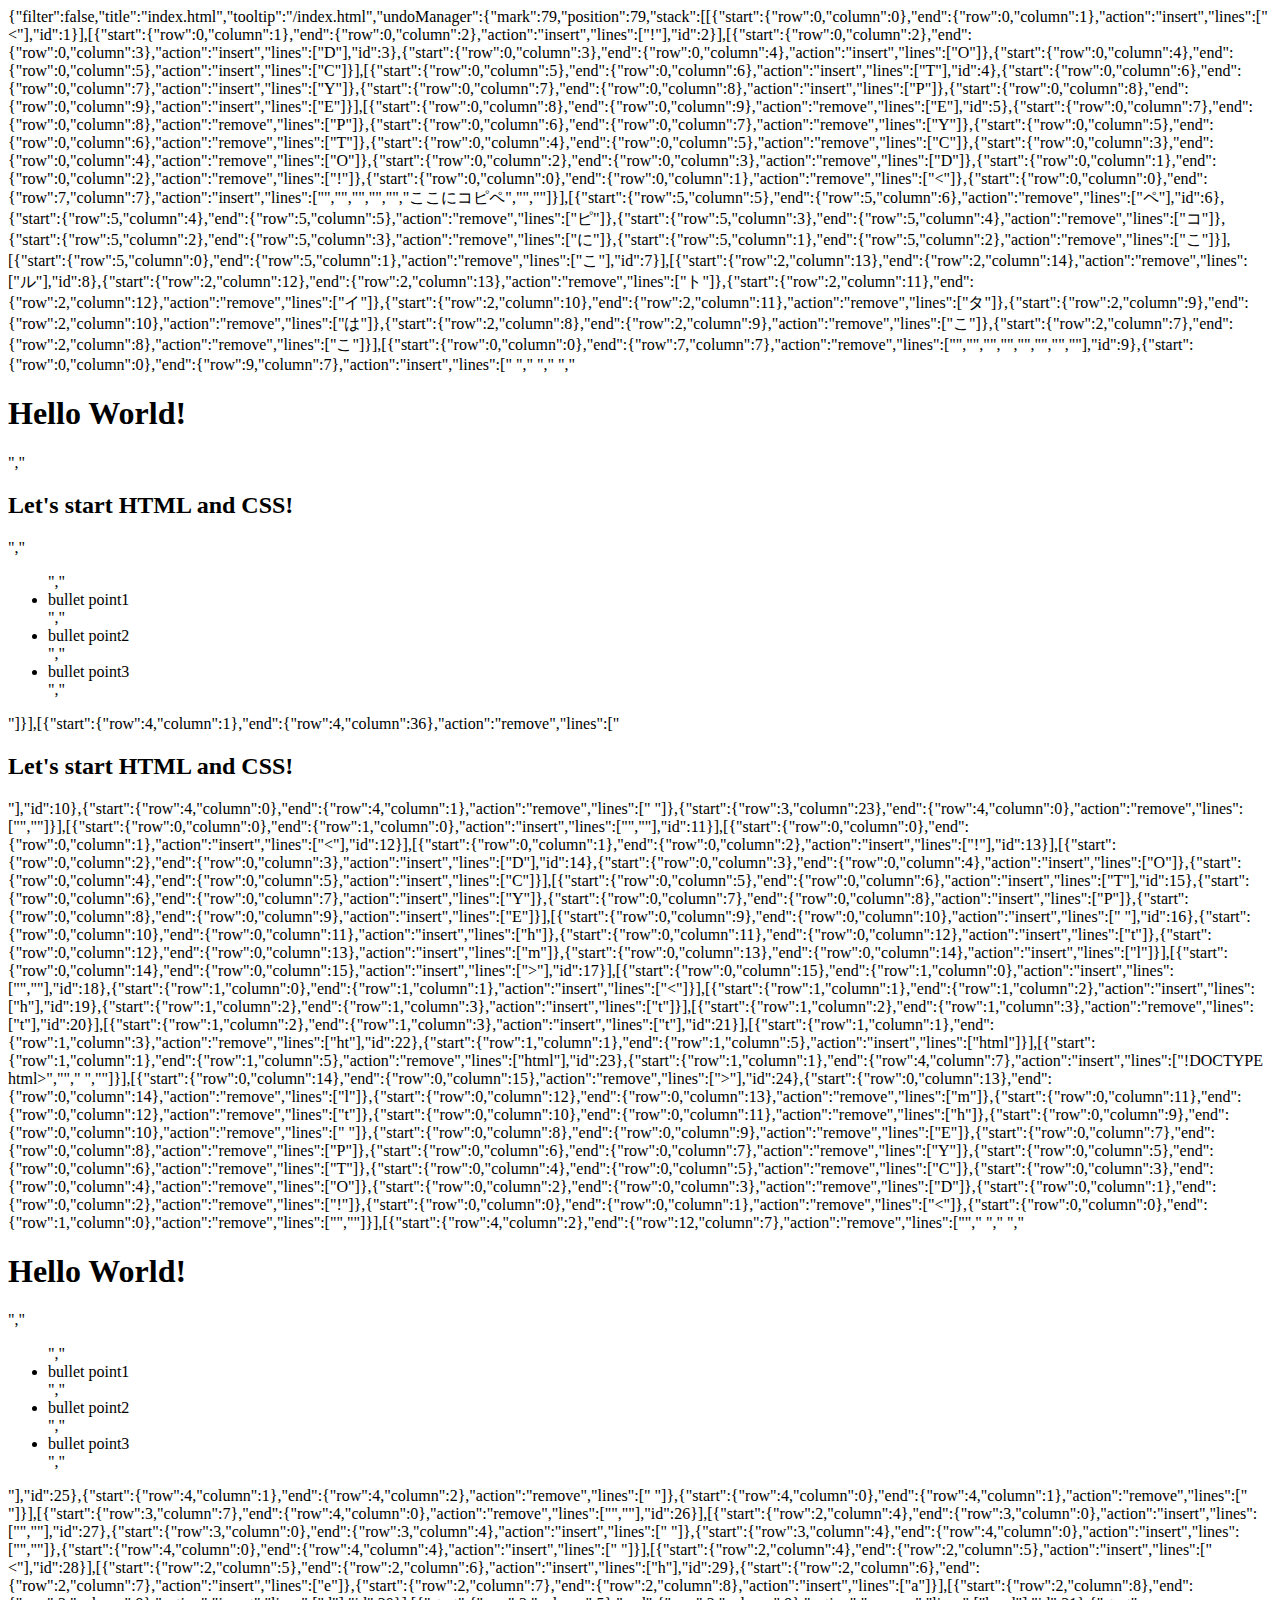
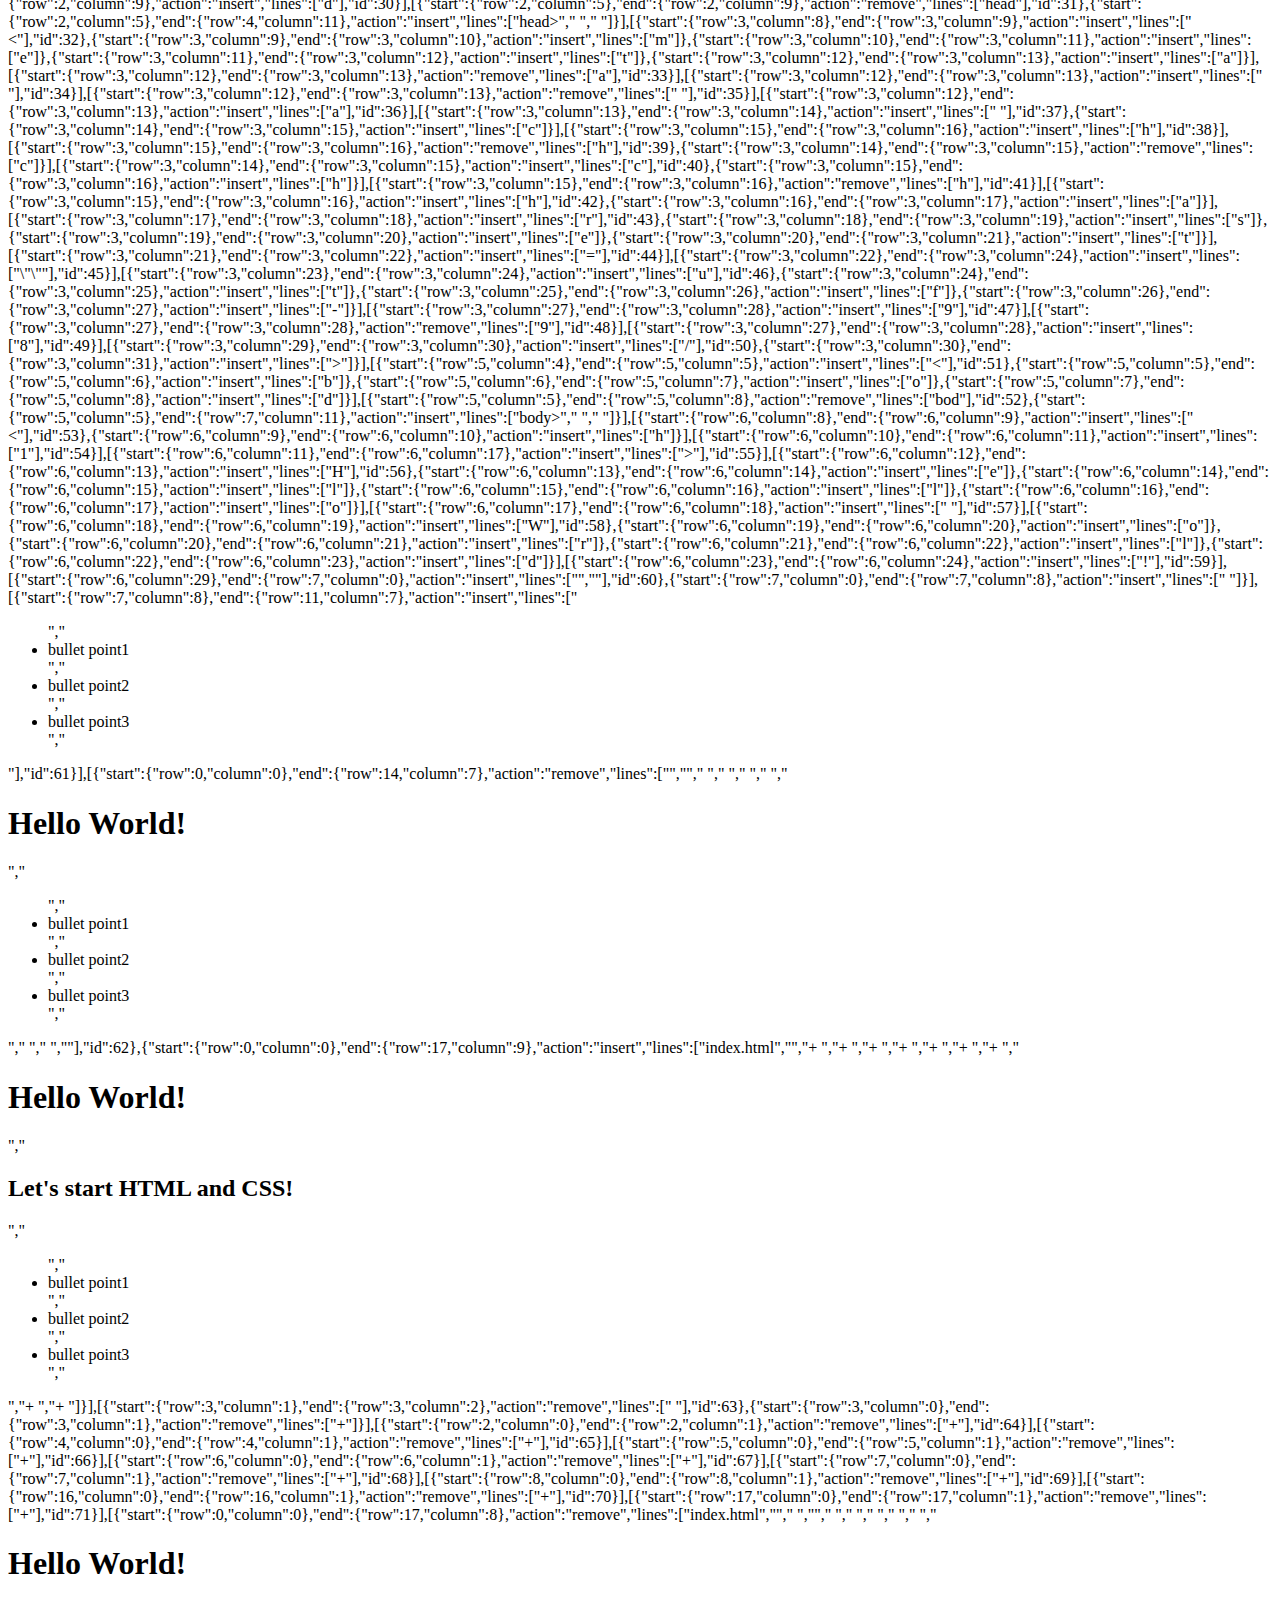
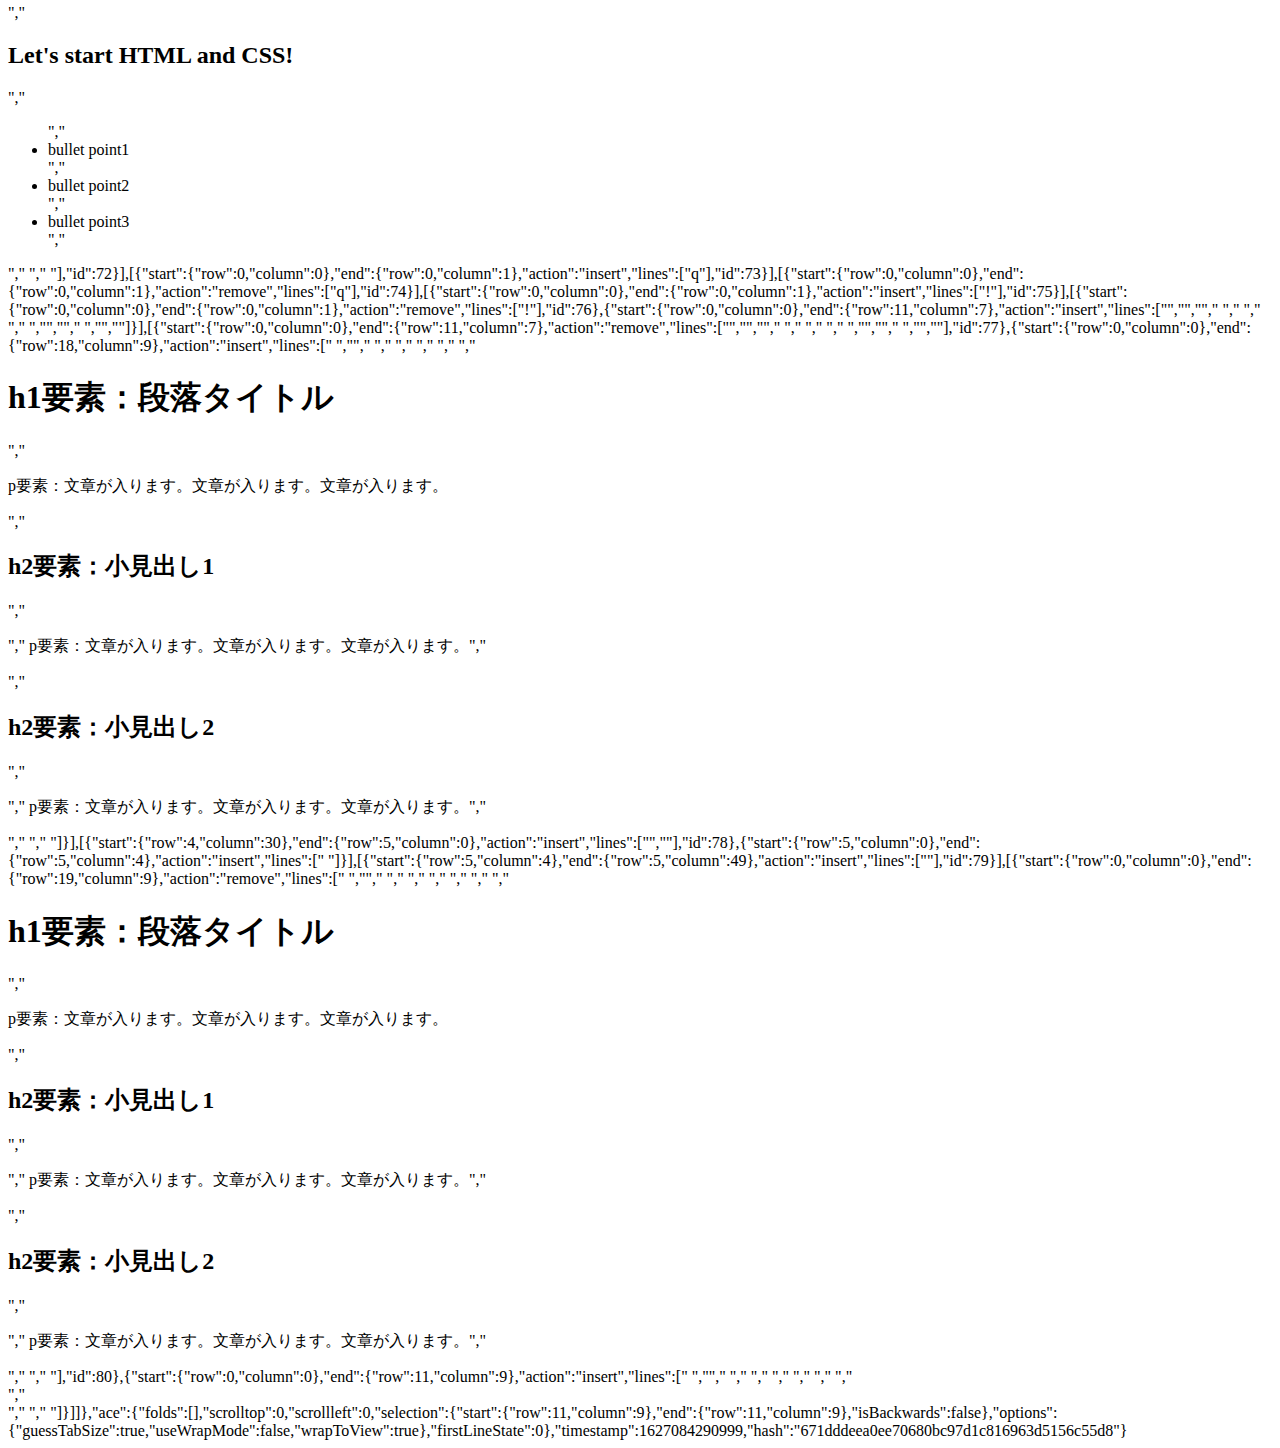
<file: .c9/metadata/environment/index.html>
{"filter":false,"title":"index.html","tooltip":"/index.html","undoManager":{"mark":79,"position":79,"stack":[[{"start":{"row":0,"column":0},"end":{"row":0,"column":1},"action":"insert","lines":["<"],"id":1}],[{"start":{"row":0,"column":1},"end":{"row":0,"column":2},"action":"insert","lines":["!"],"id":2}],[{"start":{"row":0,"column":2},"end":{"row":0,"column":3},"action":"insert","lines":["D"],"id":3},{"start":{"row":0,"column":3},"end":{"row":0,"column":4},"action":"insert","lines":["O"]},{"start":{"row":0,"column":4},"end":{"row":0,"column":5},"action":"insert","lines":["C"]}],[{"start":{"row":0,"column":5},"end":{"row":0,"column":6},"action":"insert","lines":["T"],"id":4},{"start":{"row":0,"column":6},"end":{"row":0,"column":7},"action":"insert","lines":["Y"]},{"start":{"row":0,"column":7},"end":{"row":0,"column":8},"action":"insert","lines":["P"]},{"start":{"row":0,"column":8},"end":{"row":0,"column":9},"action":"insert","lines":["E"]}],[{"start":{"row":0,"column":8},"end":{"row":0,"column":9},"action":"remove","lines":["E"],"id":5},{"start":{"row":0,"column":7},"end":{"row":0,"column":8},"action":"remove","lines":["P"]},{"start":{"row":0,"column":6},"end":{"row":0,"column":7},"action":"remove","lines":["Y"]},{"start":{"row":0,"column":5},"end":{"row":0,"column":6},"action":"remove","lines":["T"]},{"start":{"row":0,"column":4},"end":{"row":0,"column":5},"action":"remove","lines":["C"]},{"start":{"row":0,"column":3},"end":{"row":0,"column":4},"action":"remove","lines":["O"]},{"start":{"row":0,"column":2},"end":{"row":0,"column":3},"action":"remove","lines":["D"]},{"start":{"row":0,"column":1},"end":{"row":0,"column":2},"action":"remove","lines":["!"]},{"start":{"row":0,"column":0},"end":{"row":0,"column":1},"action":"remove","lines":["<"]},{"start":{"row":0,"column":0},"end":{"row":7,"column":7},"action":"insert","lines":["<html>","<head>","<title>ここはタイトル</title>","</head>","<body>","ここにコピペ","</body>","</html>"]}],[{"start":{"row":5,"column":5},"end":{"row":5,"column":6},"action":"remove","lines":["ペ"],"id":6},{"start":{"row":5,"column":4},"end":{"row":5,"column":5},"action":"remove","lines":["ピ"]},{"start":{"row":5,"column":3},"end":{"row":5,"column":4},"action":"remove","lines":["コ"]},{"start":{"row":5,"column":2},"end":{"row":5,"column":3},"action":"remove","lines":["に"]},{"start":{"row":5,"column":1},"end":{"row":5,"column":2},"action":"remove","lines":["こ"]}],[{"start":{"row":5,"column":0},"end":{"row":5,"column":1},"action":"remove","lines":["こ"],"id":7}],[{"start":{"row":2,"column":13},"end":{"row":2,"column":14},"action":"remove","lines":["ル"],"id":8},{"start":{"row":2,"column":12},"end":{"row":2,"column":13},"action":"remove","lines":["ト"]},{"start":{"row":2,"column":11},"end":{"row":2,"column":12},"action":"remove","lines":["イ"]},{"start":{"row":2,"column":10},"end":{"row":2,"column":11},"action":"remove","lines":["タ"]},{"start":{"row":2,"column":9},"end":{"row":2,"column":10},"action":"remove","lines":["は"]},{"start":{"row":2,"column":8},"end":{"row":2,"column":9},"action":"remove","lines":["こ"]},{"start":{"row":2,"column":7},"end":{"row":2,"column":8},"action":"remove","lines":["こ"]}],[{"start":{"row":0,"column":0},"end":{"row":7,"column":7},"action":"remove","lines":["<html>","<head>","<title></title>","</head>","<body>","","</body>","</html>"],"id":9},{"start":{"row":0,"column":0},"end":{"row":9,"column":7},"action":"insert","lines":["  <head>","    <meta charset=\"utf-8\">","  </head>","  <h1>Hello World!</h1>","  <h2>Let's start HTML and CSS!</h2>","  <ul>","    <li>bullet point1</li>","    <li>bullet point2</li>","    <li>bullet point3</li>","  </ul>"]}],[{"start":{"row":4,"column":1},"end":{"row":4,"column":36},"action":"remove","lines":[" <h2>Let's start HTML and CSS!</h2>"],"id":10},{"start":{"row":4,"column":0},"end":{"row":4,"column":1},"action":"remove","lines":[" "]},{"start":{"row":3,"column":23},"end":{"row":4,"column":0},"action":"remove","lines":["",""]}],[{"start":{"row":0,"column":0},"end":{"row":1,"column":0},"action":"insert","lines":["",""],"id":11}],[{"start":{"row":0,"column":0},"end":{"row":0,"column":1},"action":"insert","lines":["<"],"id":12}],[{"start":{"row":0,"column":1},"end":{"row":0,"column":2},"action":"insert","lines":["!"],"id":13}],[{"start":{"row":0,"column":2},"end":{"row":0,"column":3},"action":"insert","lines":["D"],"id":14},{"start":{"row":0,"column":3},"end":{"row":0,"column":4},"action":"insert","lines":["O"]},{"start":{"row":0,"column":4},"end":{"row":0,"column":5},"action":"insert","lines":["C"]}],[{"start":{"row":0,"column":5},"end":{"row":0,"column":6},"action":"insert","lines":["T"],"id":15},{"start":{"row":0,"column":6},"end":{"row":0,"column":7},"action":"insert","lines":["Y"]},{"start":{"row":0,"column":7},"end":{"row":0,"column":8},"action":"insert","lines":["P"]},{"start":{"row":0,"column":8},"end":{"row":0,"column":9},"action":"insert","lines":["E"]}],[{"start":{"row":0,"column":9},"end":{"row":0,"column":10},"action":"insert","lines":[" "],"id":16},{"start":{"row":0,"column":10},"end":{"row":0,"column":11},"action":"insert","lines":["h"]},{"start":{"row":0,"column":11},"end":{"row":0,"column":12},"action":"insert","lines":["t"]},{"start":{"row":0,"column":12},"end":{"row":0,"column":13},"action":"insert","lines":["m"]},{"start":{"row":0,"column":13},"end":{"row":0,"column":14},"action":"insert","lines":["l"]}],[{"start":{"row":0,"column":14},"end":{"row":0,"column":15},"action":"insert","lines":[">"],"id":17}],[{"start":{"row":0,"column":15},"end":{"row":1,"column":0},"action":"insert","lines":["",""],"id":18},{"start":{"row":1,"column":0},"end":{"row":1,"column":1},"action":"insert","lines":["<"]}],[{"start":{"row":1,"column":1},"end":{"row":1,"column":2},"action":"insert","lines":["h"],"id":19},{"start":{"row":1,"column":2},"end":{"row":1,"column":3},"action":"insert","lines":["t"]}],[{"start":{"row":1,"column":2},"end":{"row":1,"column":3},"action":"remove","lines":["t"],"id":20}],[{"start":{"row":1,"column":2},"end":{"row":1,"column":3},"action":"insert","lines":["t"],"id":21}],[{"start":{"row":1,"column":1},"end":{"row":1,"column":3},"action":"remove","lines":["ht"],"id":22},{"start":{"row":1,"column":1},"end":{"row":1,"column":5},"action":"insert","lines":["html"]}],[{"start":{"row":1,"column":1},"end":{"row":1,"column":5},"action":"remove","lines":["html"],"id":23},{"start":{"row":1,"column":1},"end":{"row":4,"column":7},"action":"insert","lines":["!DOCTYPE html>","<html>","    ","</html>"]}],[{"start":{"row":0,"column":14},"end":{"row":0,"column":15},"action":"remove","lines":[">"],"id":24},{"start":{"row":0,"column":13},"end":{"row":0,"column":14},"action":"remove","lines":["l"]},{"start":{"row":0,"column":12},"end":{"row":0,"column":13},"action":"remove","lines":["m"]},{"start":{"row":0,"column":11},"end":{"row":0,"column":12},"action":"remove","lines":["t"]},{"start":{"row":0,"column":10},"end":{"row":0,"column":11},"action":"remove","lines":["h"]},{"start":{"row":0,"column":9},"end":{"row":0,"column":10},"action":"remove","lines":[" "]},{"start":{"row":0,"column":8},"end":{"row":0,"column":9},"action":"remove","lines":["E"]},{"start":{"row":0,"column":7},"end":{"row":0,"column":8},"action":"remove","lines":["P"]},{"start":{"row":0,"column":6},"end":{"row":0,"column":7},"action":"remove","lines":["Y"]},{"start":{"row":0,"column":5},"end":{"row":0,"column":6},"action":"remove","lines":["T"]},{"start":{"row":0,"column":4},"end":{"row":0,"column":5},"action":"remove","lines":["C"]},{"start":{"row":0,"column":3},"end":{"row":0,"column":4},"action":"remove","lines":["O"]},{"start":{"row":0,"column":2},"end":{"row":0,"column":3},"action":"remove","lines":["D"]},{"start":{"row":0,"column":1},"end":{"row":0,"column":2},"action":"remove","lines":["!"]},{"start":{"row":0,"column":0},"end":{"row":0,"column":1},"action":"remove","lines":["<"]},{"start":{"row":0,"column":0},"end":{"row":1,"column":0},"action":"remove","lines":["",""]}],[{"start":{"row":4,"column":2},"end":{"row":12,"column":7},"action":"remove","lines":["<head>","    <meta charset=\"utf-8\">","  </head>","  <h1>Hello World!</h1>","  <ul>","    <li>bullet point1</li>","    <li>bullet point2</li>","    <li>bullet point3</li>","  </ul>"],"id":25},{"start":{"row":4,"column":1},"end":{"row":4,"column":2},"action":"remove","lines":[" "]},{"start":{"row":4,"column":0},"end":{"row":4,"column":1},"action":"remove","lines":[" "]}],[{"start":{"row":3,"column":7},"end":{"row":4,"column":0},"action":"remove","lines":["",""],"id":26}],[{"start":{"row":2,"column":4},"end":{"row":3,"column":0},"action":"insert","lines":["",""],"id":27},{"start":{"row":3,"column":0},"end":{"row":3,"column":4},"action":"insert","lines":["    "]},{"start":{"row":3,"column":4},"end":{"row":4,"column":0},"action":"insert","lines":["",""]},{"start":{"row":4,"column":0},"end":{"row":4,"column":4},"action":"insert","lines":["    "]}],[{"start":{"row":2,"column":4},"end":{"row":2,"column":5},"action":"insert","lines":["<"],"id":28}],[{"start":{"row":2,"column":5},"end":{"row":2,"column":6},"action":"insert","lines":["h"],"id":29},{"start":{"row":2,"column":6},"end":{"row":2,"column":7},"action":"insert","lines":["e"]},{"start":{"row":2,"column":7},"end":{"row":2,"column":8},"action":"insert","lines":["a"]}],[{"start":{"row":2,"column":8},"end":{"row":2,"column":9},"action":"insert","lines":["d"],"id":30}],[{"start":{"row":2,"column":5},"end":{"row":2,"column":9},"action":"remove","lines":["head"],"id":31},{"start":{"row":2,"column":5},"end":{"row":4,"column":11},"action":"insert","lines":["head>","        ","    </head>"]}],[{"start":{"row":3,"column":8},"end":{"row":3,"column":9},"action":"insert","lines":["<"],"id":32},{"start":{"row":3,"column":9},"end":{"row":3,"column":10},"action":"insert","lines":["m"]},{"start":{"row":3,"column":10},"end":{"row":3,"column":11},"action":"insert","lines":["e"]},{"start":{"row":3,"column":11},"end":{"row":3,"column":12},"action":"insert","lines":["t"]},{"start":{"row":3,"column":12},"end":{"row":3,"column":13},"action":"insert","lines":["a"]}],[{"start":{"row":3,"column":12},"end":{"row":3,"column":13},"action":"remove","lines":["a"],"id":33}],[{"start":{"row":3,"column":12},"end":{"row":3,"column":13},"action":"insert","lines":[" "],"id":34}],[{"start":{"row":3,"column":12},"end":{"row":3,"column":13},"action":"remove","lines":[" "],"id":35}],[{"start":{"row":3,"column":12},"end":{"row":3,"column":13},"action":"insert","lines":["a"],"id":36}],[{"start":{"row":3,"column":13},"end":{"row":3,"column":14},"action":"insert","lines":[" "],"id":37},{"start":{"row":3,"column":14},"end":{"row":3,"column":15},"action":"insert","lines":["c"]}],[{"start":{"row":3,"column":15},"end":{"row":3,"column":16},"action":"insert","lines":["h"],"id":38}],[{"start":{"row":3,"column":15},"end":{"row":3,"column":16},"action":"remove","lines":["h"],"id":39},{"start":{"row":3,"column":14},"end":{"row":3,"column":15},"action":"remove","lines":["c"]}],[{"start":{"row":3,"column":14},"end":{"row":3,"column":15},"action":"insert","lines":["c"],"id":40},{"start":{"row":3,"column":15},"end":{"row":3,"column":16},"action":"insert","lines":["h"]}],[{"start":{"row":3,"column":15},"end":{"row":3,"column":16},"action":"remove","lines":["h"],"id":41}],[{"start":{"row":3,"column":15},"end":{"row":3,"column":16},"action":"insert","lines":["h"],"id":42},{"start":{"row":3,"column":16},"end":{"row":3,"column":17},"action":"insert","lines":["a"]}],[{"start":{"row":3,"column":17},"end":{"row":3,"column":18},"action":"insert","lines":["r"],"id":43},{"start":{"row":3,"column":18},"end":{"row":3,"column":19},"action":"insert","lines":["s"]},{"start":{"row":3,"column":19},"end":{"row":3,"column":20},"action":"insert","lines":["e"]},{"start":{"row":3,"column":20},"end":{"row":3,"column":21},"action":"insert","lines":["t"]}],[{"start":{"row":3,"column":21},"end":{"row":3,"column":22},"action":"insert","lines":["="],"id":44}],[{"start":{"row":3,"column":22},"end":{"row":3,"column":24},"action":"insert","lines":["\"\""],"id":45}],[{"start":{"row":3,"column":23},"end":{"row":3,"column":24},"action":"insert","lines":["u"],"id":46},{"start":{"row":3,"column":24},"end":{"row":3,"column":25},"action":"insert","lines":["t"]},{"start":{"row":3,"column":25},"end":{"row":3,"column":26},"action":"insert","lines":["f"]},{"start":{"row":3,"column":26},"end":{"row":3,"column":27},"action":"insert","lines":["-"]}],[{"start":{"row":3,"column":27},"end":{"row":3,"column":28},"action":"insert","lines":["9"],"id":47}],[{"start":{"row":3,"column":27},"end":{"row":3,"column":28},"action":"remove","lines":["9"],"id":48}],[{"start":{"row":3,"column":27},"end":{"row":3,"column":28},"action":"insert","lines":["8"],"id":49}],[{"start":{"row":3,"column":29},"end":{"row":3,"column":30},"action":"insert","lines":["/"],"id":50},{"start":{"row":3,"column":30},"end":{"row":3,"column":31},"action":"insert","lines":[">"]}],[{"start":{"row":5,"column":4},"end":{"row":5,"column":5},"action":"insert","lines":["<"],"id":51},{"start":{"row":5,"column":5},"end":{"row":5,"column":6},"action":"insert","lines":["b"]},{"start":{"row":5,"column":6},"end":{"row":5,"column":7},"action":"insert","lines":["o"]},{"start":{"row":5,"column":7},"end":{"row":5,"column":8},"action":"insert","lines":["d"]}],[{"start":{"row":5,"column":5},"end":{"row":5,"column":8},"action":"remove","lines":["bod"],"id":52},{"start":{"row":5,"column":5},"end":{"row":7,"column":11},"action":"insert","lines":["body>","        ","    </body>"]}],[{"start":{"row":6,"column":8},"end":{"row":6,"column":9},"action":"insert","lines":["<"],"id":53},{"start":{"row":6,"column":9},"end":{"row":6,"column":10},"action":"insert","lines":["h"]}],[{"start":{"row":6,"column":10},"end":{"row":6,"column":11},"action":"insert","lines":["1"],"id":54}],[{"start":{"row":6,"column":11},"end":{"row":6,"column":17},"action":"insert","lines":["></h1>"],"id":55}],[{"start":{"row":6,"column":12},"end":{"row":6,"column":13},"action":"insert","lines":["H"],"id":56},{"start":{"row":6,"column":13},"end":{"row":6,"column":14},"action":"insert","lines":["e"]},{"start":{"row":6,"column":14},"end":{"row":6,"column":15},"action":"insert","lines":["l"]},{"start":{"row":6,"column":15},"end":{"row":6,"column":16},"action":"insert","lines":["l"]},{"start":{"row":6,"column":16},"end":{"row":6,"column":17},"action":"insert","lines":["o"]}],[{"start":{"row":6,"column":17},"end":{"row":6,"column":18},"action":"insert","lines":[" "],"id":57}],[{"start":{"row":6,"column":18},"end":{"row":6,"column":19},"action":"insert","lines":["W"],"id":58},{"start":{"row":6,"column":19},"end":{"row":6,"column":20},"action":"insert","lines":["o"]},{"start":{"row":6,"column":20},"end":{"row":6,"column":21},"action":"insert","lines":["r"]},{"start":{"row":6,"column":21},"end":{"row":6,"column":22},"action":"insert","lines":["l"]},{"start":{"row":6,"column":22},"end":{"row":6,"column":23},"action":"insert","lines":["d"]}],[{"start":{"row":6,"column":23},"end":{"row":6,"column":24},"action":"insert","lines":["!"],"id":59}],[{"start":{"row":6,"column":29},"end":{"row":7,"column":0},"action":"insert","lines":["",""],"id":60},{"start":{"row":7,"column":0},"end":{"row":7,"column":8},"action":"insert","lines":["        "]}],[{"start":{"row":7,"column":8},"end":{"row":11,"column":7},"action":"insert","lines":["<ul>","    <li>bullet point1</li>","    <li>bullet point2</li>","    <li>bullet point3</li>","  </ul>"],"id":61}],[{"start":{"row":0,"column":0},"end":{"row":14,"column":7},"action":"remove","lines":["<!DOCTYPE html>","<html>","    <head>","        <meta charset=\"utf-8\"/>","    </head>","    <body>","        <h1>Hello World!</h1>","        <ul>","    <li>bullet point1</li>","    <li>bullet point2</li>","    <li>bullet point3</li>","  </ul>","    </body>","    ","</html>"],"id":62},{"start":{"row":0,"column":0},"end":{"row":17,"column":9},"action":"insert","lines":["index.html","","+ <!DOCTYPE html>","+ <html>","+   <head>","+     <meta charset=\"UTF-8\">","+     <title>HTMLドキュメントのテンプレート</title>","+   </head>","+   <body>","    <h1>Hello World!</h1>","    <h2>Let's start HTML and CSS!</h2>","    <ul>","      <li>bullet point1</li>","      <li>bullet point2</li>","      <li>bullet point3</li>","    </ul>","+   </body>","+ </html>"]}],[{"start":{"row":3,"column":1},"end":{"row":3,"column":2},"action":"remove","lines":[" "],"id":63},{"start":{"row":3,"column":0},"end":{"row":3,"column":1},"action":"remove","lines":["+"]}],[{"start":{"row":2,"column":0},"end":{"row":2,"column":1},"action":"remove","lines":["+"],"id":64}],[{"start":{"row":4,"column":0},"end":{"row":4,"column":1},"action":"remove","lines":["+"],"id":65}],[{"start":{"row":5,"column":0},"end":{"row":5,"column":1},"action":"remove","lines":["+"],"id":66}],[{"start":{"row":6,"column":0},"end":{"row":6,"column":1},"action":"remove","lines":["+"],"id":67}],[{"start":{"row":7,"column":0},"end":{"row":7,"column":1},"action":"remove","lines":["+"],"id":68}],[{"start":{"row":8,"column":0},"end":{"row":8,"column":1},"action":"remove","lines":["+"],"id":69}],[{"start":{"row":16,"column":0},"end":{"row":16,"column":1},"action":"remove","lines":["+"],"id":70}],[{"start":{"row":17,"column":0},"end":{"row":17,"column":1},"action":"remove","lines":["+"],"id":71}],[{"start":{"row":0,"column":0},"end":{"row":17,"column":8},"action":"remove","lines":["index.html",""," <!DOCTYPE html>","<html>","   <head>","     <meta charset=\"UTF-8\">","     <title>HTMLドキュメントのテンプレート</title>","   </head>","   <body>","    <h1>Hello World!</h1>","    <h2>Let's start HTML and CSS!</h2>","    <ul>","      <li>bullet point1</li>","      <li>bullet point2</li>","      <li>bullet point3</li>","    </ul>","   </body>"," </html>"],"id":72}],[{"start":{"row":0,"column":0},"end":{"row":0,"column":1},"action":"insert","lines":["q"],"id":73}],[{"start":{"row":0,"column":0},"end":{"row":0,"column":1},"action":"remove","lines":["q"],"id":74}],[{"start":{"row":0,"column":0},"end":{"row":0,"column":1},"action":"insert","lines":["!"],"id":75}],[{"start":{"row":0,"column":0},"end":{"row":0,"column":1},"action":"remove","lines":["!"],"id":76},{"start":{"row":0,"column":0},"end":{"row":11,"column":7},"action":"insert","lines":["<!DOCTYPE html>","<html lang=\"en\">","<head>","    <meta charset=\"UTF-8\">","    <meta name=\"viewport\" content=\"width=device-width, initial-scale=1.0\">","    <meta http-equiv=\"X-UA-Compatible\" content=\"ie=edge\">","    <title>Document</title>","</head>","<body>","    ","</body>","</html>"]}],[{"start":{"row":0,"column":0},"end":{"row":11,"column":7},"action":"remove","lines":["<!DOCTYPE html>","<html lang=\"en\">","<head>","    <meta charset=\"UTF-8\">","    <meta name=\"viewport\" content=\"width=device-width, initial-scale=1.0\">","    <meta http-equiv=\"X-UA-Compatible\" content=\"ie=edge\">","    <title>Document</title>","</head>","<body>","    ","</body>","</html>"],"id":77},{"start":{"row":0,"column":0},"end":{"row":18,"column":9},"action":"insert","lines":["<!DOCTYPE html>  ","<html lang=\"ja\">","  <head>","    <meta charset=\"UTF-8\">","    <title>HTML/CSSの学習</title>","  </head>","  <body>","    <h1 class=\"blue\">h1要素：段落タイトル</h1>","    <p>p要素：文章が入ります。文章が入ります。文章が入ります。</p>","    <h2 class=\"blue\">h2要素：小見出し1</h2>","    <p class=\"fs-25\">","      p要素：文章が入ります。文章が入ります。文章が入ります。","    </p>","    <h2 id=\"red\">h2要素：小見出し2</h2>","    <p class=\"fw-bold\">","      p要素：文章が入ります。文章が入ります。文章が入ります。","    </p>","  </body>"," </html> "]}],[{"start":{"row":4,"column":30},"end":{"row":5,"column":0},"action":"insert","lines":["",""],"id":78},{"start":{"row":5,"column":0},"end":{"row":5,"column":4},"action":"insert","lines":["    "]}],[{"start":{"row":5,"column":4},"end":{"row":5,"column":49},"action":"insert","lines":["<link rel=\"stylesheet\" href=\"stylesheet.css\">"],"id":79}],[{"start":{"row":0,"column":0},"end":{"row":19,"column":9},"action":"remove","lines":["<!DOCTYPE html>  ","<html lang=\"ja\">","  <head>","    <meta charset=\"UTF-8\">","    <title>HTML/CSSの学習</title>","    <link rel=\"stylesheet\" href=\"stylesheet.css\">","  </head>","  <body>","    <h1 class=\"blue\">h1要素：段落タイトル</h1>","    <p>p要素：文章が入ります。文章が入ります。文章が入ります。</p>","    <h2 class=\"blue\">h2要素：小見出し1</h2>","    <p class=\"fs-25\">","      p要素：文章が入ります。文章が入ります。文章が入ります。","    </p>","    <h2 id=\"red\">h2要素：小見出し2</h2>","    <p class=\"fw-bold\">","      p要素：文章が入ります。文章が入ります。文章が入ります。","    </p>","  </body>"," </html> "],"id":80},{"start":{"row":0,"column":0},"end":{"row":11,"column":9},"action":"insert","lines":["<!DOCTYPE html>  ","<html lang=\"ja\">","    <head>","        <meta charset=\"UTF-8\">","        <title>HTML/CSSの学習</title>","        <link rel=\"stylesheet\" href=\"stylesheet.css\">","    </head>","    <body>","        <div id=\"wrapper\">","        </div>","    </body>","</html>  "]}]]},"ace":{"folds":[],"scrolltop":0,"scrollleft":0,"selection":{"start":{"row":11,"column":9},"end":{"row":11,"column":9},"isBackwards":false},"options":{"guessTabSize":true,"useWrapMode":false,"wrapToView":true},"firstLineState":0},"timestamp":1627084290999,"hash":"671dddeea0ee70680bc97d1c816963d5156c55d8"}
</file>
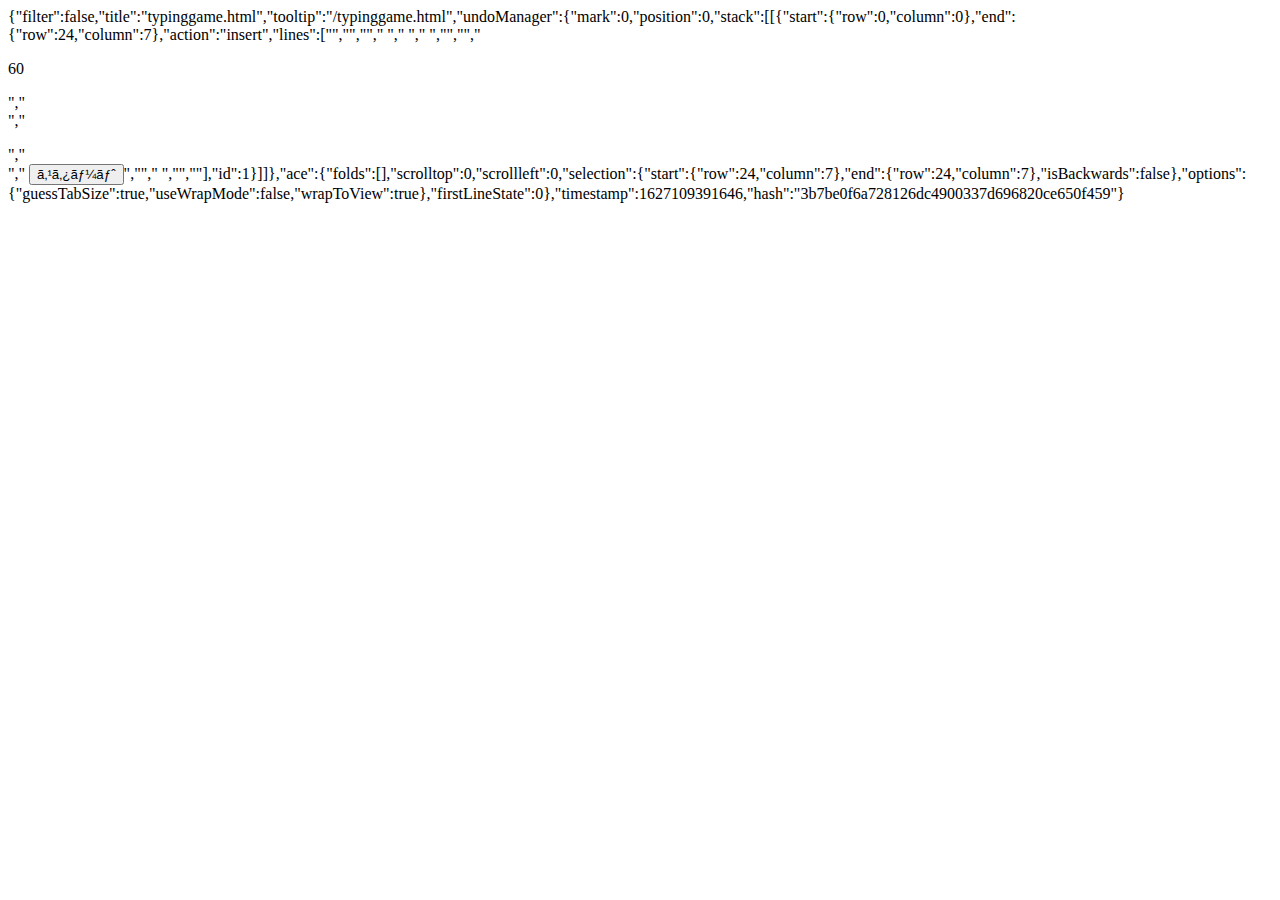
<file: .c9/metadata/environment/typinggame.html>
{"filter":false,"title":"typinggame.html","tooltip":"/typinggame.html","undoManager":{"mark":0,"position":0,"stack":[[{"start":{"row":0,"column":0},"end":{"row":24,"column":7},"action":"insert","lines":["<!doctype html>","<html>","<head>","    <meta charset=\"utf-8\" />","    <title>タイピングアプリ</title>","    <style>","    ","        /* ここにCSSを記述する */","    ","    </style>","</head>","<body>","    <p id=\"count\">60</p>","    <div id=\"wrap\">","        <p id=\"text\"></p>","    </div>","    <button id=\"start\">スタート</button>","","    <script>","    ","        // ここにJavaScriptを記述する","    ","    </script>","</body>","</html>"],"id":1}]]},"ace":{"folds":[],"scrolltop":0,"scrollleft":0,"selection":{"start":{"row":24,"column":7},"end":{"row":24,"column":7},"isBackwards":false},"options":{"guessTabSize":true,"useWrapMode":false,"wrapToView":true},"firstLineState":0},"timestamp":1627109391646,"hash":"3b7be0f6a728126dc4900337d696820ce650f459"}
</file>
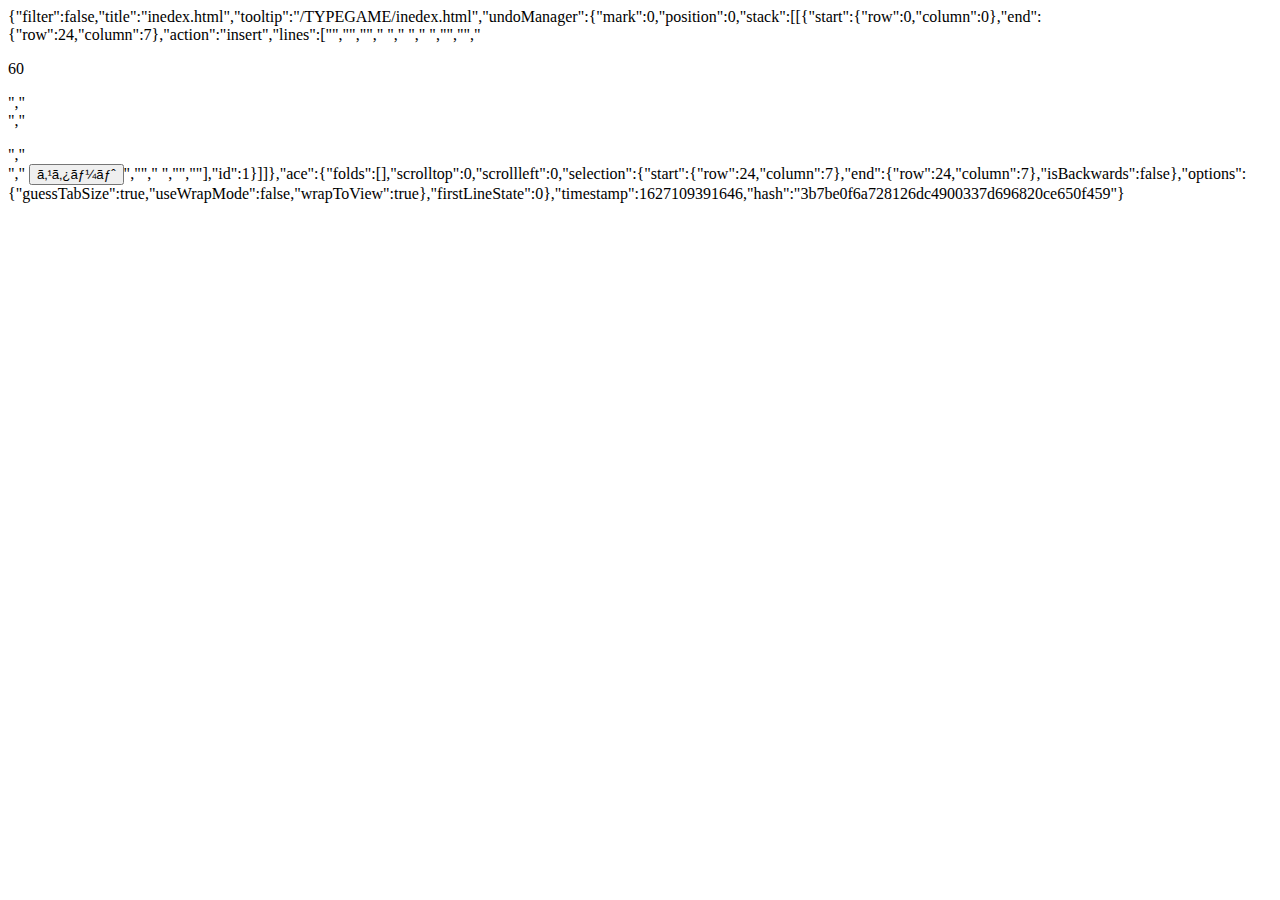
<file: .c9/metadata/environment/TYPEGAME/inedex.html>
{"filter":false,"title":"inedex.html","tooltip":"/TYPEGAME/inedex.html","undoManager":{"mark":0,"position":0,"stack":[[{"start":{"row":0,"column":0},"end":{"row":24,"column":7},"action":"insert","lines":["<!doctype html>","<html>","<head>","    <meta charset=\"utf-8\" />","    <title>タイピングアプリ</title>","    <style>","    ","        /* ここにCSSを記述する */","    ","    </style>","</head>","<body>","    <p id=\"count\">60</p>","    <div id=\"wrap\">","        <p id=\"text\"></p>","    </div>","    <button id=\"start\">スタート</button>","","    <script>","    ","        // ここにJavaScriptを記述する","    ","    </script>","</body>","</html>"],"id":1}]]},"ace":{"folds":[],"scrolltop":0,"scrollleft":0,"selection":{"start":{"row":24,"column":7},"end":{"row":24,"column":7},"isBackwards":false},"options":{"guessTabSize":true,"useWrapMode":false,"wrapToView":true},"firstLineState":0},"timestamp":1627109391646,"hash":"3b7be0f6a728126dc4900337d696820ce650f459"}
</file>
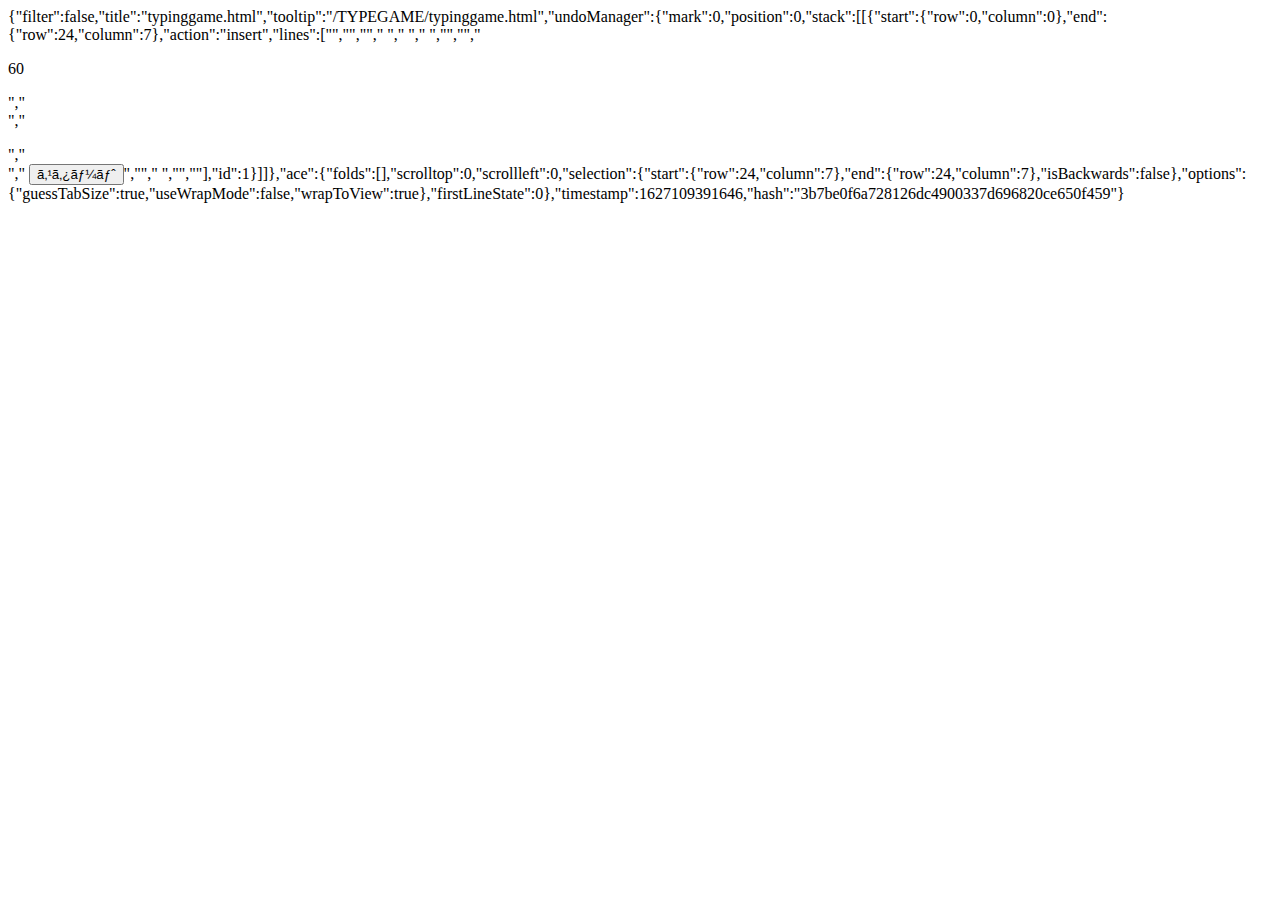
<file: .c9/metadata/environment/TYPEGAME/typinggame.html>
{"filter":false,"title":"typinggame.html","tooltip":"/TYPEGAME/typinggame.html","undoManager":{"mark":0,"position":0,"stack":[[{"start":{"row":0,"column":0},"end":{"row":24,"column":7},"action":"insert","lines":["<!doctype html>","<html>","<head>","    <meta charset=\"utf-8\" />","    <title>タイピングアプリ</title>","    <style>","    ","        /* ここにCSSを記述する */","    ","    </style>","</head>","<body>","    <p id=\"count\">60</p>","    <div id=\"wrap\">","        <p id=\"text\"></p>","    </div>","    <button id=\"start\">スタート</button>","","    <script>","    ","        // ここにJavaScriptを記述する","    ","    </script>","</body>","</html>"],"id":1}]]},"ace":{"folds":[],"scrolltop":0,"scrollleft":0,"selection":{"start":{"row":24,"column":7},"end":{"row":24,"column":7},"isBackwards":false},"options":{"guessTabSize":true,"useWrapMode":false,"wrapToView":true},"firstLineState":0},"timestamp":1627109391646,"hash":"3b7be0f6a728126dc4900337d696820ce650f459"}
</file>
